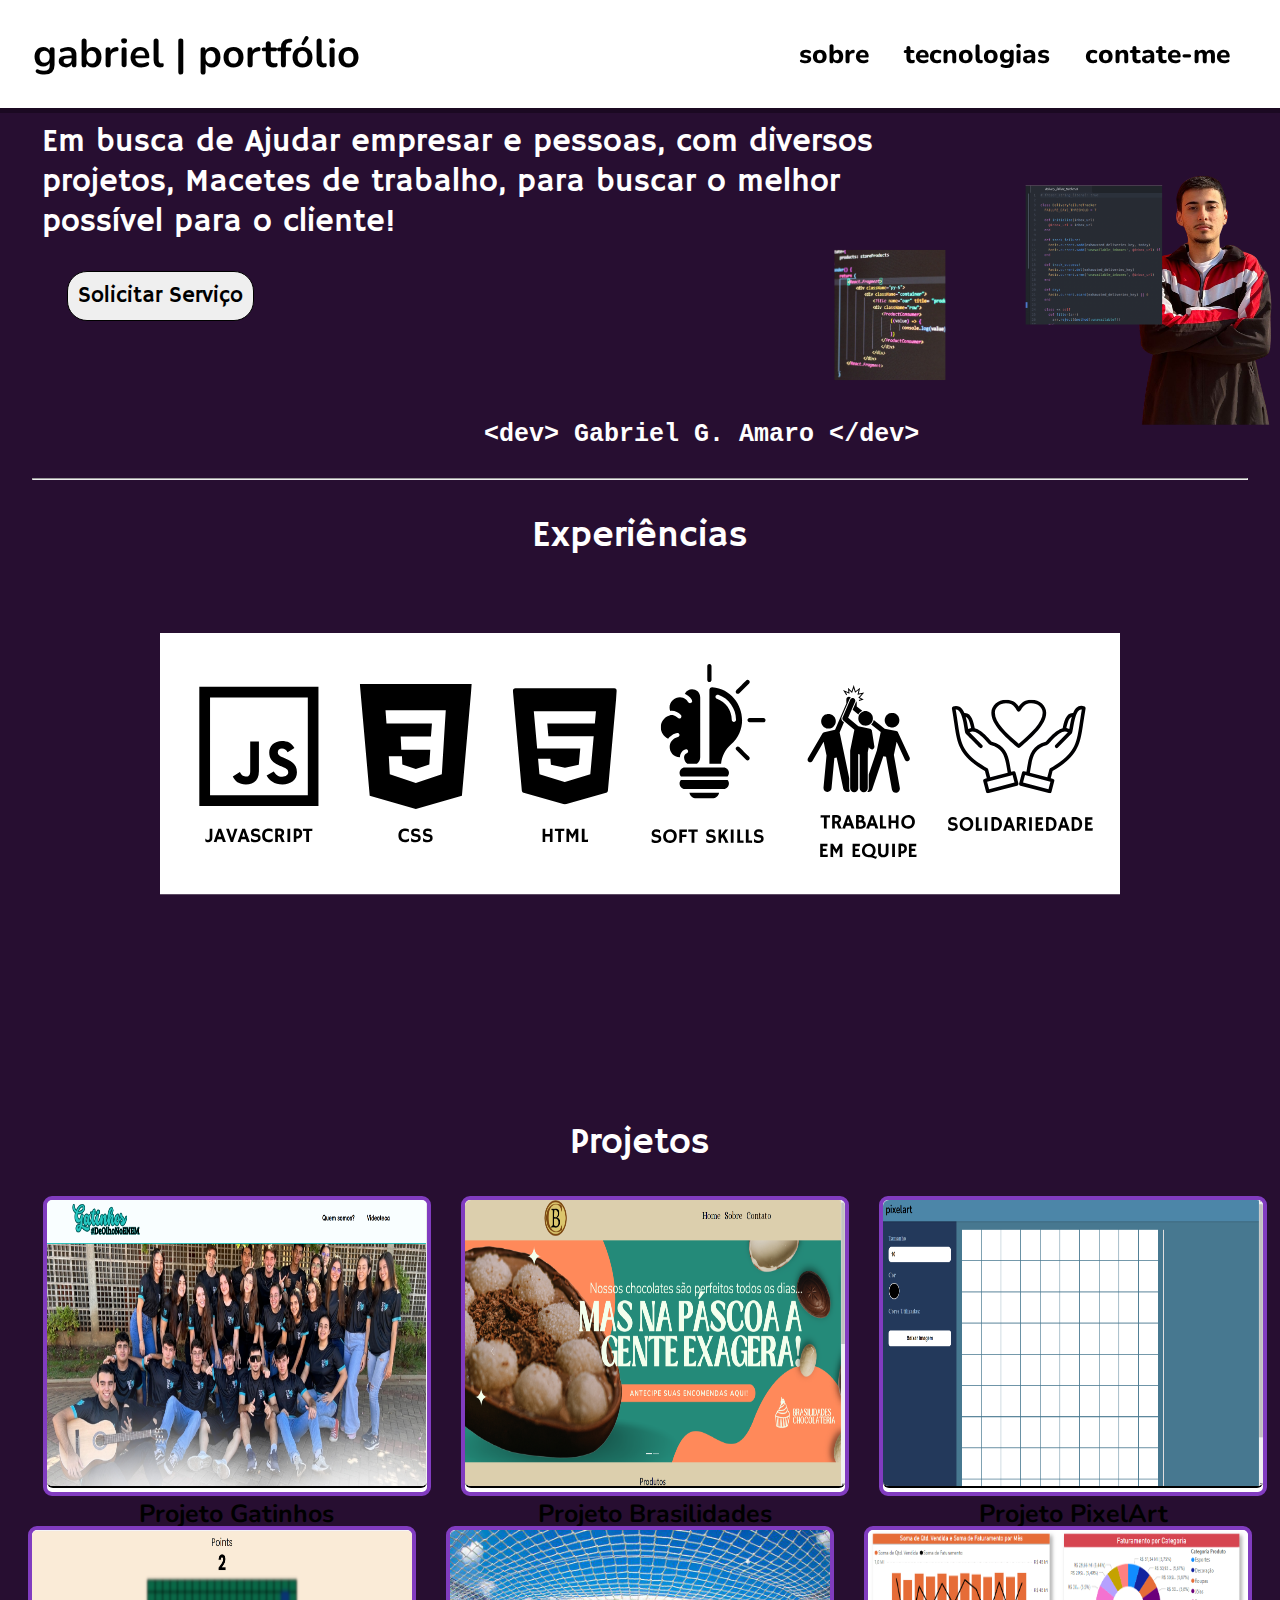
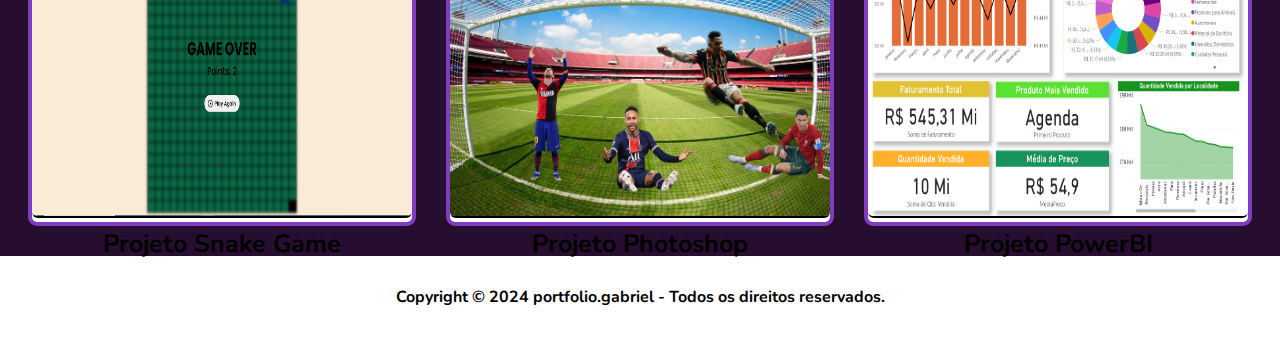
<file: index.html>
<!DOCTYPE html>
<html lang="pt-br">

<head>
    <meta charset="UTF-8">
    <meta name="viewport" content="width=device-width, initial-scale=1.0">
    <title>Portfolio Gabriel</title>
    <link rel="stylesheet" href="setStyles.css">
</head>

<body>

    <header class="cbc-header">
        <h1 class="title-header">gabriel | portfólio</h1>
        <nav class="navbar">
            <ul>
                <li><a href="html/about.html">sobre</a></li>
                <li><a href="html/technologies.html">tecnologias</a></li>
                <li><a href="html/contact.html">contate-me</a></li>
            </ul>
        </nav>
    </header>


    <main class="body-portfolio">
        <section class="section-portfolio">
            <div>
                <p class="text-home">
                    Em busca de Ajudar empresar e pessoas, com diversos projetos,
                    Macetes de trabalho, para buscar o melhor possível para o cliente!
                </p>
                <div class="button-job">
                    <button id="button-contact-jobs" class="contact-job">Solicitar Serviço</button>
                </div>

                <span>
                    <h3 class="subtitle-home">
                        <xmp>
                            <dev> Gabriel G. Amaro </dev>
                        </xmp>
                    </h3>
                </span>
            </div>

            <img class="banner-1-home" src="assets/banners/banner-home-1.svg" alt="banner-1-home">
            <img class="img-home" src="assets/profile/profile-img.svg" alt="foto-titular">
            <img class="banner-2-home" src="assets/banners/banner-home-2.svg" alt="banner-1-home">

        </section>

        <hr>

    </main>

    <section>

        <h2 class="title-experience">Experiências</h2>
        <img src="assets/banners/allBann.svg" class="banner-exp-1" alt="Experiências 1" srcset="">

        <div class="projects">
            <h2 class="project-title">Projetos</h2>
        </div>

        <div class="grid-projects">
            <a href="https://pedrocampanari.github.io/deolhonoenem/">
                <div><img class="projectBanner" src="./assets/banners/projetos/projetoGatinhos.png"
                        alt="Projeto Gatinhos" srcset="">
                    <h3 class="title-grid-projects">Projeto Gatinhos</h3>
            </a>
        </div>
        <div>
            <a href="https://devgb7x.github.io/chocolateria/">
                <img class="projectBanner" src="./assets/banners/projetos/projetoBrasilidades.png"
                    alt="Projeto Brasilidades" srcset="">
                <h3 class="title-grid-projects">Projeto Brasilidades</h3>
            </a>
        </div>
        <div>
            <a href="https://devgb7x.github.io/pixelart/">
                <img class="projectBanner" src="./assets/banners/projetos/projetoPixelArt.png" alt="Projeto PixelArt"
                    srcset="">
                <h3 class="title-grid-projects">Projeto PixelArt</h3>
            </a>
        </div>
        <div>
            <a href="https://devgb7x.github.io/snakeGame/">
                <img class="projectBanner" src="./assets/banners/projetos/snakeGame.png"
                    alt="Projeto Polaroid / photoshop" srcset="">
                <h3 class="title-grid-projects">Projeto Snake Game</h3>
            </a>
        </div>
        <div>
            <img class="projectBanner" src="./assets/banners/photoshop.png" alt="Projeto Photoshop" srcset="">
            <h3 class="title-grid-projects">Projeto Photoshop</h3>
        </div>
        <div>
            <a
                href="https://sesisenaispedu-my.sharepoint.com/:u:/r/personal/gabriel_amaro_portalsesisp_org_br/Documents/Documentos/powerBI/dsboardVendas-Atividade.pbix?csf=1&web=1&e=sicweg"><img
                    class="projectBanner" src="./assets/banners/projetos/projetoDashboard.png" alt="Projeto PowerBI"
                    srcset="">
                <h3 class="title-grid-projects">Projeto PowerBI</h3>
            </a>
        </div>

        </div>

    </section>

    <footer>
        <p class="footer-p">
            Copyright &copy; 2024 portfolio.gabriel - Todos os direitos reservados.
        </p>
    </footer>


    <script src="/javascript/setScripts.js"></script>

</body>


</html>
</file>
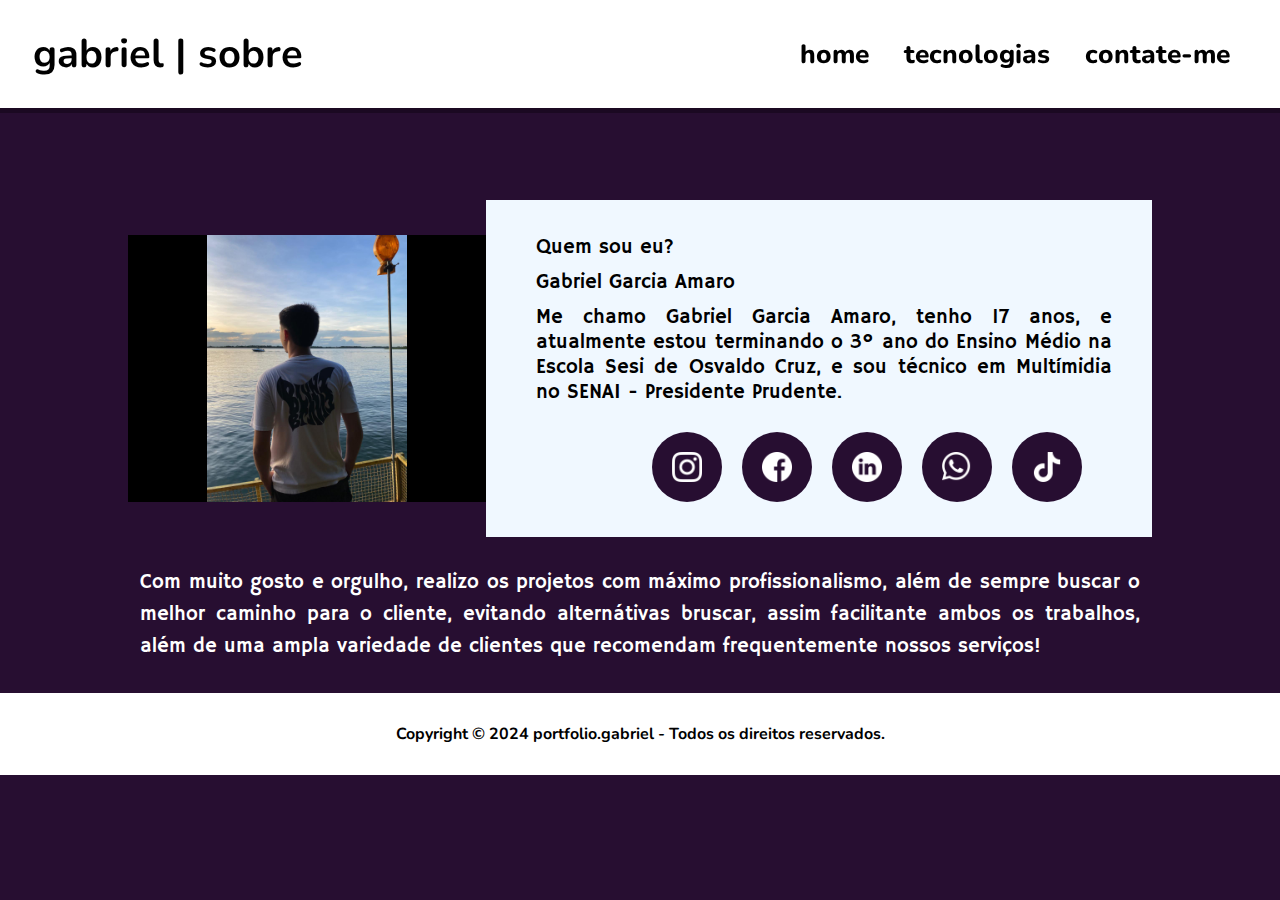
<file: html/about.html>
<!DOCTYPE html>
<html lang="pt-br">

<head>
    <meta charset="UTF-8">
    <meta name="viewport" content="width=device-width, initial-scale=1.0">
    <title>Sobre o Autor</title>
    <link rel="stylesheet" href="../setStyles.css">
    <link rel="stylesheet" href="../css/setAbout.css">
</head>

<body>

    <header class="cbc-header">
        <h1 class="title-header">gabriel | sobre</h1>
        <nav class="navbar">
            <ul>
                <li><a href="../index.html">home</a></li>
                <li><a href="technologies.html">tecnologias</a></li>
                <li><a href="contact.html">contate-me</a></li>
            </ul>
        </nav>
    </header>


    <main>
        <section>
            <div class="box" style="margin-top: 200px;">
                <div class="item">
                    <img class="img-about" src="../assets/profile/profileAbout.jpeg" alt="Foto Perfil - Sobre">
                </div>
                <div class="item">
                    <div class="second-box">
                        <div style="padding-left: 50px;" class="item2">Quem sou eu?</div>
                        <div style="padding-left: 50px;" class="item2">Gabriel Garcia Amaro</div>
                        <div style="padding-left: 50px; padding-right: 40px;" class="item2">
                            Me chamo Gabriel Garcia Amaro, tenho 17 anos, e atualmente estou terminando o
                            3º ano do Ensino Médio na Escola Sesi de Osvaldo Cruz, e sou técnico em Multímidia no SENAI
                            - Presidente Prudente.</div>
                        <div class="item2">
                            <div class="third-box">
                                <div class="item3"><a href="https://www.instagram.com/_bielllx/"><img class="icon-about"
                                            src="../assets/icons/instagram.png" alt="Icon-About"></a></div>
                                <div class="item3"><a
                                        href="https://www.facebook.com/profile.php?id=100046143872993&locale=pt_BR"><img
                                            class="icon-about" src="../assets/icons/facebook.png" alt="Icon-About"></a>
                                </div>
                                <div class="item3"><a href="https://www.linkedin.com/in/gabriel-garcia-b82783326"><img
                                            class="icon-about" src="../assets/icons/linkedin.png" alt="Icon-About"></a>
                                </div>
                                <div class="item3"><a href="https://wa.me/18991583791"><img class="icon-about"
                                            src="../assets/icons/whatsapp.png" alt="Icon-About"></a></div>
                                <div class="item3"><a href="https://www.tiktok.com/@_bielllx7"><img class="icon-about"
                                            src="../assets/icons/tik-tok.png" alt="Icon-About"></a></div>

                            </div>
                        </div>
                    </div>
                </div>
            </div>
        </section>

        <p class="about-text-final">
            Com muito gosto e orgulho, realizo os projetos com máximo profissionalismo, além de sempre buscar o melhor
            caminho para o cliente, evitando alternátivas bruscar, assim facilitante ambos os trabalhos, além de uma
            ampla variedade de clientes que recomendam frequentemente nossos serviços!
        </p>
    </main>



    <footer>
        <p class="footer-p">
            Copyright &copy; 2024 portfolio.gabriel - Todos os direitos reservados.
        </p>
    </footer>


    <script src="/javascript/setScripts.js"></script>
</body>

</html>
</file>
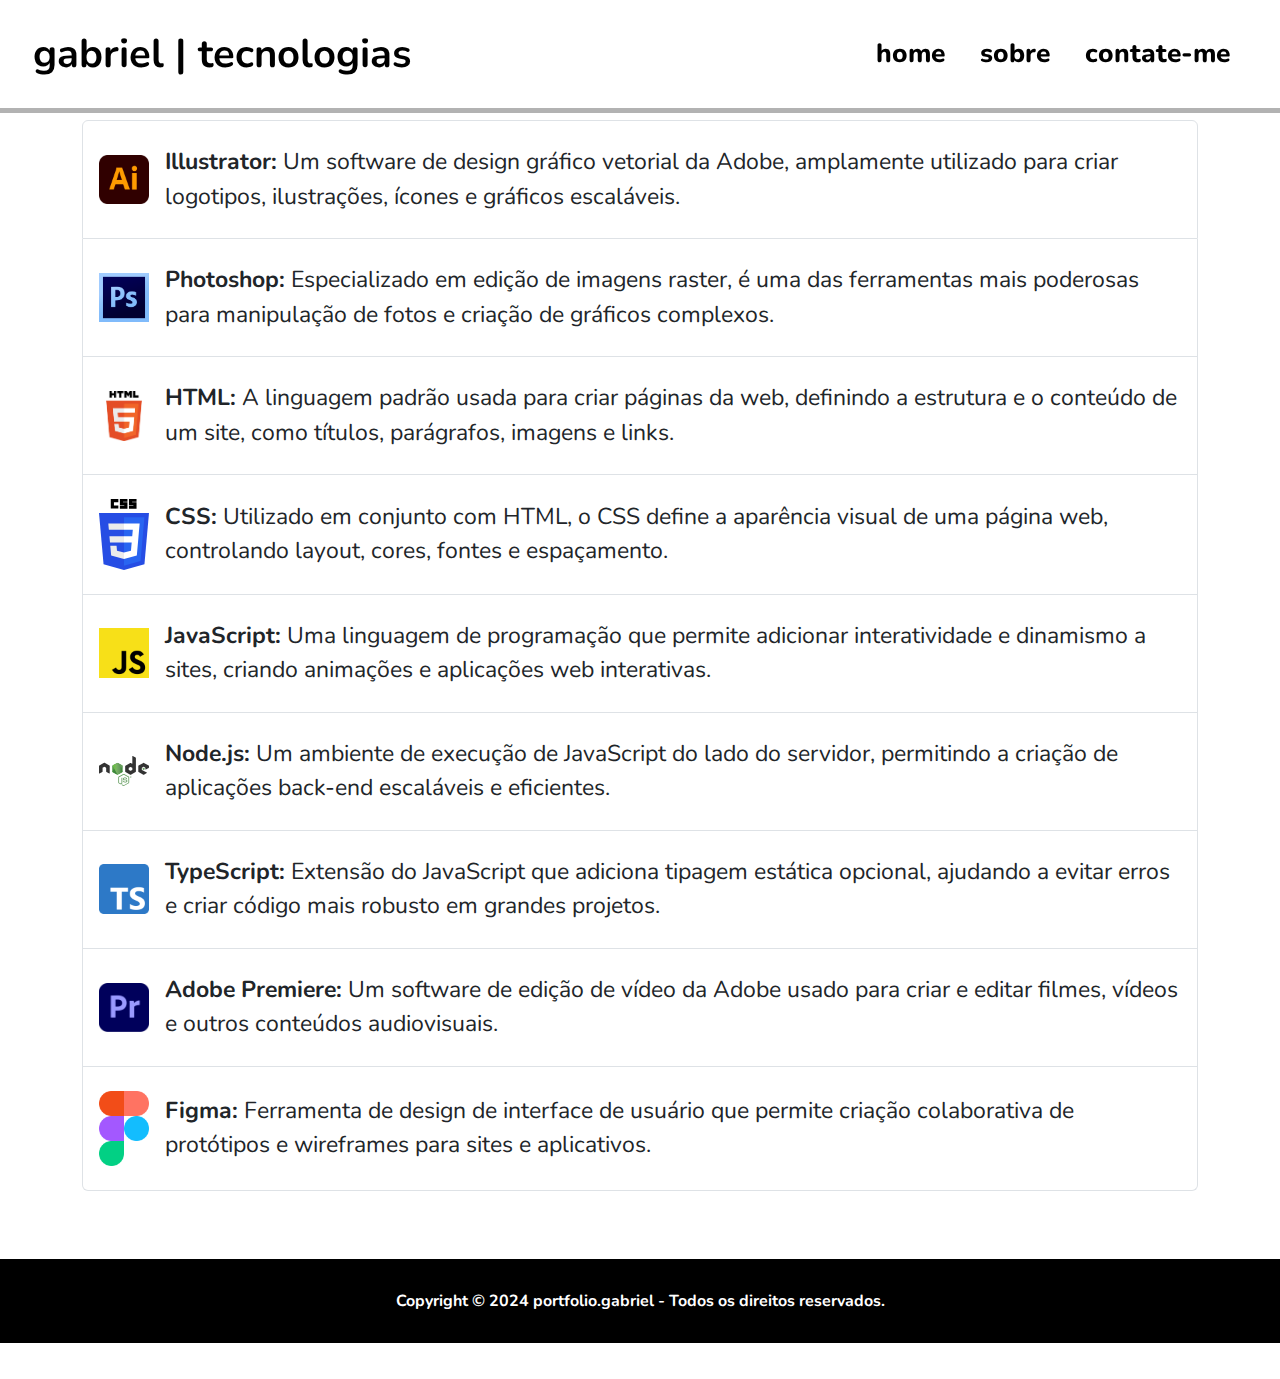
<file: html/technologies.html>
<!DOCTYPE html>
<html lang="pt-br">

<head>
    <meta charset="UTF-8">
    <meta name="viewport" content="width=device-width, initial-scale=1.0">
    <title>Portfolio Gabriel</title>
    <link rel="stylesheet" href="../setStyles.css">
    <link rel="stylesheet" href="../css/setTechnologies.css">
    <link rel="stylesheet" href="../css/setContact.css">
    <link href="https://cdn.jsdelivr.net/npm/bootstrap@5.3.3/dist/css/bootstrap.min.css" rel="stylesheet"
        integrity="sha384-QWTKZyjpPEjISv5WaRU9OFeRpok6YctnYmDr5pNlyT2bRjXh0JMhjY6hW+ALEwIH" crossorigin="anonymous">
</head>

<body>

    <header class="cbc-header fixed-top">
        <h1 class="title-header">gabriel | tecnologias</h1>
        <nav class="navbar">
            <ul>
                <li><a href="../index.html">home</a></li>
                <li><a href="about.html">sobre</a></li>
                <li><a href="contact.html">contate-me</a></li>
            </ul>
        </nav>
    </header>


    <section class="container py-5">
        <ul class="list-group mt-4 pt-5">
            <li class="list-group-item py-4 d-flex align-items-center">
                <img src="../assets/icons/icones-tec/Adobe_Illustrator_CC_icon.svg.png" alt="Adobe Illustrator"
                    class="icon-tecnologies me-3">
                <p class="mb-0"><strong>Illustrator:</strong> Um software de design gráfico vetorial da Adobe, amplamente utilizado para
                        criar logotipos, ilustrações, ícones e gráficos escaláveis.</p>
            </li>

            <li class="list-group-item py-4 d-flex align-items-center">
                <img src="../assets/icons/icones-tec/Adobe_Photoshop_CS6_icon.svg.png" alt="Adobe Photoshop"
                    class="icon-tecnologies me-3">
                <p class="mb-0"><strong>Photoshop:</strong> Especializado em edição de imagens raster, é uma das
                    ferramentas mais
                    poderosas
                    para manipulação de fotos e criação de gráficos complexos.</p>
            </li>

            <li class="list-group-item py-4 d-flex align-items-center">
                <img src="../assets/icons/icones-tec/Html-Icone.png" alt="HTML" class="icon-tecnologies me-3">
                <p class="mb-0"> <strong>HTML:</strong> A linguagem padrão usada para criar páginas da web, definindo a
                    estrutura e o
                    conteúdo de um site, como títulos, parágrafos, imagens e links.</p>
            </li>

            <li class="list-group-item py-4 d-flex align-items-center">
                <img src="../assets/icons/icones-tec/Css-Icone.svg" alt="CSS" class="icon-tecnologies me-3">
                <p class="mb-0"> <strong>CSS:</strong> Utilizado em conjunto com HTML, o CSS define a aparência visual
                    de uma página web,
                    controlando layout, cores, fontes e espaçamento.</p>
            </li>

            <li class="list-group-item py-4 d-flex align-items-center">
                <img src="../assets/icons/icones-tec/Unofficial_JavaScript_logo_2.svg.png" alt="JavaScript"
                    class="icon-tecnologies me-3">
                <p class="mb-0"> <strong>JavaScript:</strong> Uma linguagem de programação que permite adicionar
                    interatividade e
                    dinamismo
                    a sites, criando animações e aplicações web interativas.</p>
            </li>

            <li class="list-group-item py-4 d-flex align-items-center">
                <img src="../assets/icons/icones-tec/Node.js_logo.svg" alt="Node.js" class="icon-tecnologies me-3">
                <p class="mb-0"> <strong>Node.js:</strong> Um ambiente de execução de JavaScript do lado do servidor,
                    permitindo a criação
                    de aplicações back-end escaláveis e eficientes.</p>
            </li>

            <li class="list-group-item py-4 d-flex align-items-center">
                <img src="../assets/icons/icones-tec/Typescript_logo_2020.svg.png" alt="TypeScript"
                    class="icon-tecnologies me-3">
                <p class="mb-0"> <strong>TypeScript:</strong> Extensão do JavaScript que adiciona tipagem estática
                    opcional, ajudando a
                    evitar erros e criar código mais robusto em grandes projetos.</p>
            </li>

            <li class="list-group-item py-4 d-flex align-items-center">
                <img src="../assets/icons/icones-tec/Adobe_Premiere_Pro_CC_icon.svg.png" alt="Adobe Premiere"
                    class="icon-tecnologies me-3">
                <p class="mb-0"> <strong>Adobe Premiere:</strong> Um software de edição de vídeo da Adobe usado para
                    criar e editar
                    filmes,
                    vídeos e outros conteúdos audiovisuais.</p>
            </li>

            <li class="list-group-item py-4 d-flex align-items-center">
                <img src="../assets/icons/icones-tec/Figma-logo.svg.png" alt="Figma" class="icon-tecnologies me-3">
                <p class="mb-0"> <strong>Figma:</strong> Ferramenta de design de interface de usuário que permite
                    criação colaborativa de
                    protótipos e wireframes para sites e aplicativos.</p>
            </li>
        </ul>
    </section>

    <footer>
        <p class="footer-p-2 fixed-end">
            Copyright &copy; 2024 portfolio.gabriel - Todos os direitos reservados.
        </p>
    </footer>

    <script src="https://cdn.jsdelivr.net/npm/@popperjs/core@2.11.8/dist/umd/popper.min.js"
        integrity="sha384-I7E8VVD/ismYTF4hNIPjVp/Zjvgyol6VFvRkX/vR+Vc4jQkC+hVqc2pM8ODewa9r"
        crossorigin="anonymous"></script>
    <script src="https://cdn.jsdelivr.net/npm/bootstrap@5.3.3/dist/js/bootstrap.min.js"
        integrity="sha384-0pUGZvbkm6XF6gxjEnlmuGrJXVbNuzT9qBBavbLwCsOGabYfZo0T0to5eqruptLy"
        crossorigin="anonymous"></script>
</body>

</html>
</file>
<file: setStyles.css>
@import url('https://fonts.googleapis.com/css2?family=Hammersmith+One&family=Nunito:ital,wght@0,200..1000;1,200..1000&family=SUSE:wght@100..800&display=swap');

* {
    box-sizing: border-box;
    margin: 0;
}

body {
    background-color: #270e31;
    margin: 0;
    padding: 0;
}

header {
    width: 100%;
    height: 12vh;
    position: fixed;
    top: 0;
}

header,
nav ul {
    display: flex;
    justify-content: space-between;
    padding: 1rem;
}

.cbc-header {
    background-color: #fff;
    display: flex;
    justify-content: space-between;
    align-items: center;
    padding: 15px;
    font-family: "Nunito", sans-serif;
    box-shadow: 0 5px rgba(0, 0, 0, 0.3);
}

.title-header {
    padding-left: 1.1rem;
    margin: 0;
    color: #000;
    font-size: 2.5rem;
}

.navbar>ul {
    font-family: "Nunito", sans-serif;
    font-weight: 800;
    font-size: 1.65em;
    list-style: none;
    margin: 0;
    padding: 0;
    display: flex;
}

a {
    text-decoration: none;
    color: #000;
}

a:hover {
    cursor: pointer;
    color: #813cc0;
}

.navbar>ul>li {
    margin-right: 35px;
}

.body-portfolio {
    padding: 2rem;
}

.section-portfolio {
    display: flex;
    flex-direction: left;
    align-items: center;

}

.img-home {
    max-width: 45%;
    margin-top: 2rem;
}

.banner-1-home,
.banner-2-home {
    position: absolute;
    width: 25%;
    height: auto;
    overflow: hidden;
}

.banner-1-home {
    top: 25%;
    left: 57%;
}

.banner-2-home {
    right: 2%;
}

span {
    margin: 0 auto;
    padding: 0px;
}

.text-home {
    font-size: 2rem;
    color: #fff;
    font-family: "Hammersmith One", sans-serif;
    padding: 90px 10px 9px 10px;
}

.contact-job {
    margin: 0 auto;
    padding: 10px;
    font-size: 22px;
    font-family: "Hammersmith One", sans-serif;
    border-radius: 20px;
    border: 1px solid #000;
}

.contact-job:hover{
    cursor: pointer;
    background-color: #813cc0;
    color: #fff;
}

.button-job{
    padding-top: 20px;
    padding-left: 35px;
}

.subtitle-home{
    color: #fff;
    font-family: "Hammersmith One", sans-serif;
    font-size: 25px;
    padding-top: 70px;
    padding-left: 2rem;
}

.title-experience{
    color: #fff;
    font-family: "Hammersmith One", sans-serif;
    text-align: center;
    padding-bottom: 20px;
    font-size: 2.33rem;
    font-weight: 500;
}

.banner-exp-1{
    width: 75%;
    margin: 0 auto;
    display: flex;
}

.projects{
    display: flex;
    flex-direction: column;
    align-items: center;
}

.project-title{
    color: #fff;
    font-family: "Hammersmith One", sans-serif;
    font-weight: 500;
    font-size: 2.33rem;
}

.projectBanner{
    width: 100%;
    height: 32vh;
    border-radius: 6px;
    border-bottom: 2px solid #000;
}

.grid-projects{
    display: flex;
    justify-content: center;
    align-items: center;
    flex-wrap: wrap;
    gap: 30px;
    padding-bottom: 30px;
    padding-top: 30px;
}

.grid-projects > div {
    width: 30.33333%;
    height: 300px;
    background-color: #fff;
    border: 4px solid #813cc0;
    border-radius: 9px;
}

.title-grid-projects{
    font-family: "Nunito", sans-serif;
    font-size: 25px;
    text-align: center;
    padding-top: 5px;
}

footer {
    width: 100%;
}

.footer-p {
    background-color: #fff;
    padding: 30px;
    text-align: center;
    font-family: "Nunito", sans-serif;
    font-weight: 700;
}
</file>
<file: css/setAbout.css>
section {
    width: 80%;
    margin: 0 auto 0 auto;
}

.box {
    display: flex;
    align-items: center;
    justify-content: center;
    width: 100%;
    height: auto;
}

.item:nth-child(1) {
    width: 43%;
    background-color: black;
    height: auto;
    display: flex;
    align-items: center;
    justify-content: center;
}

.item:nth-child(2) {
    width: 80%;
    height: auto;
    background-color: aliceblue;
}

.second-box {
    display: flex;
    flex-direction: column;
    padding-top: 30px;
    padding-bottom: 30px;

}

.item2 {
    font-family: "Hammersmith One", sans-serif;
    font-size: 20px;
    text-align: justify;
    padding: 5px 4px 5px 100px;
    
}

.third-box {
    display: flex;
    flex-direction: row;
    gap: 20px;
    align-items: center;
    justify-content: center;
}

/* .item3:hover {
    cursor: pointer;
    background-color: #813cc0;
} */

.item3 {
    margin-top: 17px;
    width: 70px;
    height: 70px;
    background-color: #270e31;
    padding-top: 7px;
    display: flex;
    align-items: center;
    justify-content: center;
    position: relative;
    border-radius: 50%;
}

.item3:hover{
    border: 4.5px solid #813cc0;
}

.img-about {
    width: 56%;
    max-width: 900px;
    justify-content: end;
    display: flex;
}

.icon-about {
    height: 30px;
    width: 30px;
}

.about-text-final {
    color: #fff;
    font-size: 20px;
    font-family: "Hammersmith One", sans-serif;
    text-align: center;
    padding-top: 30px;
    padding-bottom: 30px;
    text-align: justify;
    margin: 0 auto;
    max-width: 1000px;
    line-height: 1.6;
}
</file>
<file: css/setTechnologies.css>
.icon-tecnologies {
    width: 50px; 
    margin-right: 15px;
}

.technology-item {
    display: flex;
    align-items: center; 
    margin-bottom: 20px; 
}

.technology-text {
    margin: 0; 
}

section > ul > li {
    font-family: "Nunito", sans-serif;
    font-size: 23px;
}
</file>
<file: css/setContact.css>
.cbc-header > nav > ul > li > a{
    color: black;
    text-decoration: none;
}

.cbc-header > nav > ul > li > a:hover{
    color: #813cc0;
}

.title-header{
    font-weight: 700;
}

.contact-parent {
    display: flex;
    margin: 80px 0;
}

.contact-child {
    display: flex;
    flex: 1;
    box-shadow: 0px 0px 10px -2px rgba(0, 0, 0, 0.75);
    flex-direction: column; 
}

.child1 {
    background: linear-gradient(rgba(0, 0, 0, 0.7), rgba(0, 0, 0, 0.7)), url("../assets/banners/binaryCode.jpg");
    background-size: cover;
    display: flex;
    flex-direction: column;
    justify-content: space-around;
    color: #fff;
    padding: 100px 0;
}

.child1 > p {
    padding-left: 20%;
    font-size: 20px;
    text-shadow: 0px 0px 2px #000;
}

.child1>  p>  span {
    font-size: 16px;
    color: #9df2fd;
}

.child2 {
    display: flex; 
    flex-direction: column;
    justify-content: space-around;
    align-items: center;
}

.inside-contact {
    width: 90%;
    margin: 0 auto;
}

.inside-contact h2 {
    text-transform: uppercase;
    text-align: center;
    margin-top: 50px;
}

.inside-contact h3 {
    text-align: center;
    font-size: 16px;
    color: #0085e2;
}

.inside-contact input,
.inside-contact textarea {
    width: 100%;
    background-color: #eee;
    border: 1px solid rgba(0, 0, 0, 0.48);
    padding: 10px 15px; 
    margin-bottom: 20px;
    border-radius: 4px; 
}

.inside-contact input[type=submit] {
    background-color: #000;
    color: #fff;
    transition: 0.2s;
    border: 2px solid #000;
    margin: 30px 0;
    cursor: pointer;
}

.inside-contact input[type=submit]:hover {
    background-color: #fff;
    color: #000;
    transition: 0.2s;
}

@media screen and (max-width: 991px) {
    .contact-parent {
        display: block;
        width: 100%;
    }

    .child1 {
        display: none;
    }

    .child2 {
        background-image: linear-gradient(rgba(255, 255, 255, 0.7), rgba(255, 255, 255, 0.7)), url("https://cdn.pixabay.com/photo/2019/06/28/00/17/architecture-4303279_1280.jpg");
        background-size: cover;
    }

    .inside-contact input,
    .inside-contact textarea {
        background-color: #fff;
    }
}

#button-contact-whatssapp{
    cursor: pointer;
}

.href-wpp{
    text-decoration: none;
    color: #9df2fd;
    cursor: pointer;
}

.href-wpp:hover{
    color: #fff;
    transition: 0.2s;
    text-decoration: none;
}

#button-contact-whatssapp:hover{
    color: #fff;
}




footer {
    padding: 20px 0; 
    text-align: center;
    color: rgb(0, 0, 0);
}


.footer-p-2{
    background-color: #000;
    padding: 30px;
    color: #fff;
    text-align: center;
    font-family: "Nunito", sans-serif;
    font-weight: 700;
}
</file>
